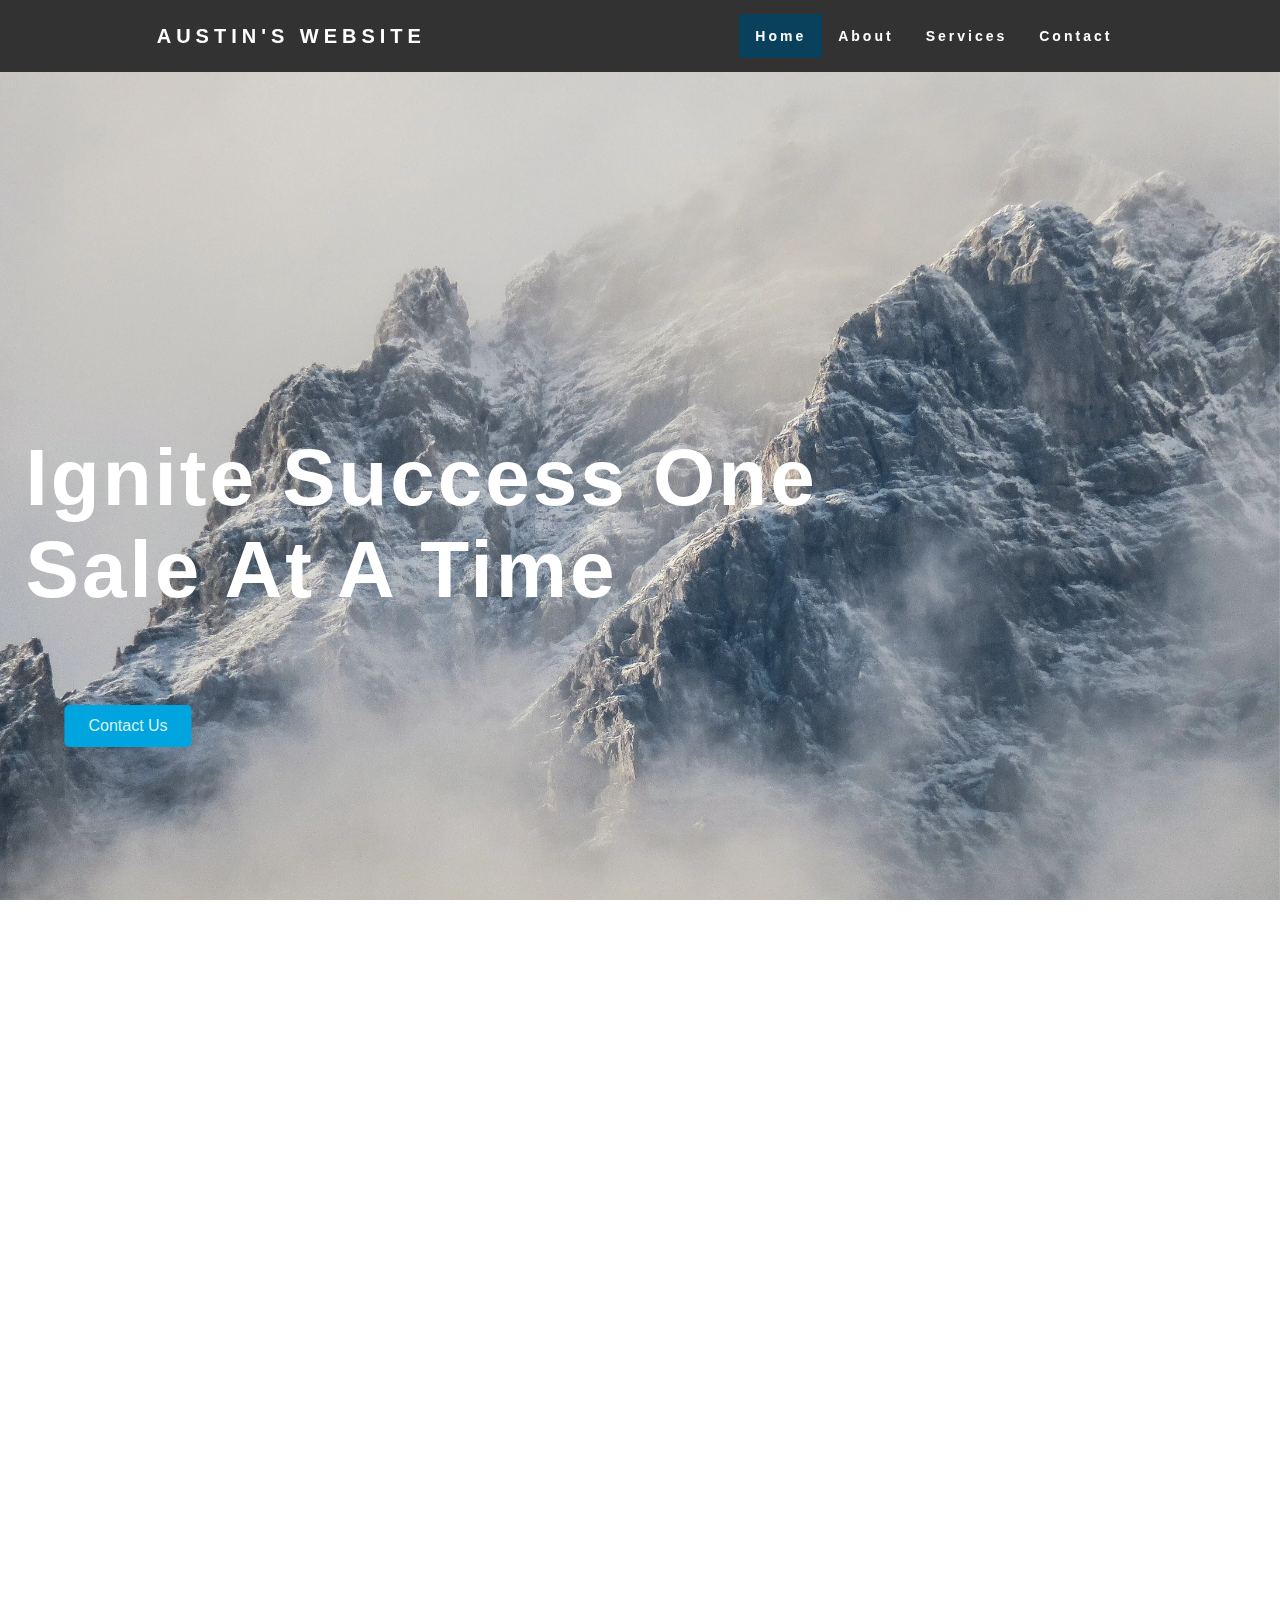
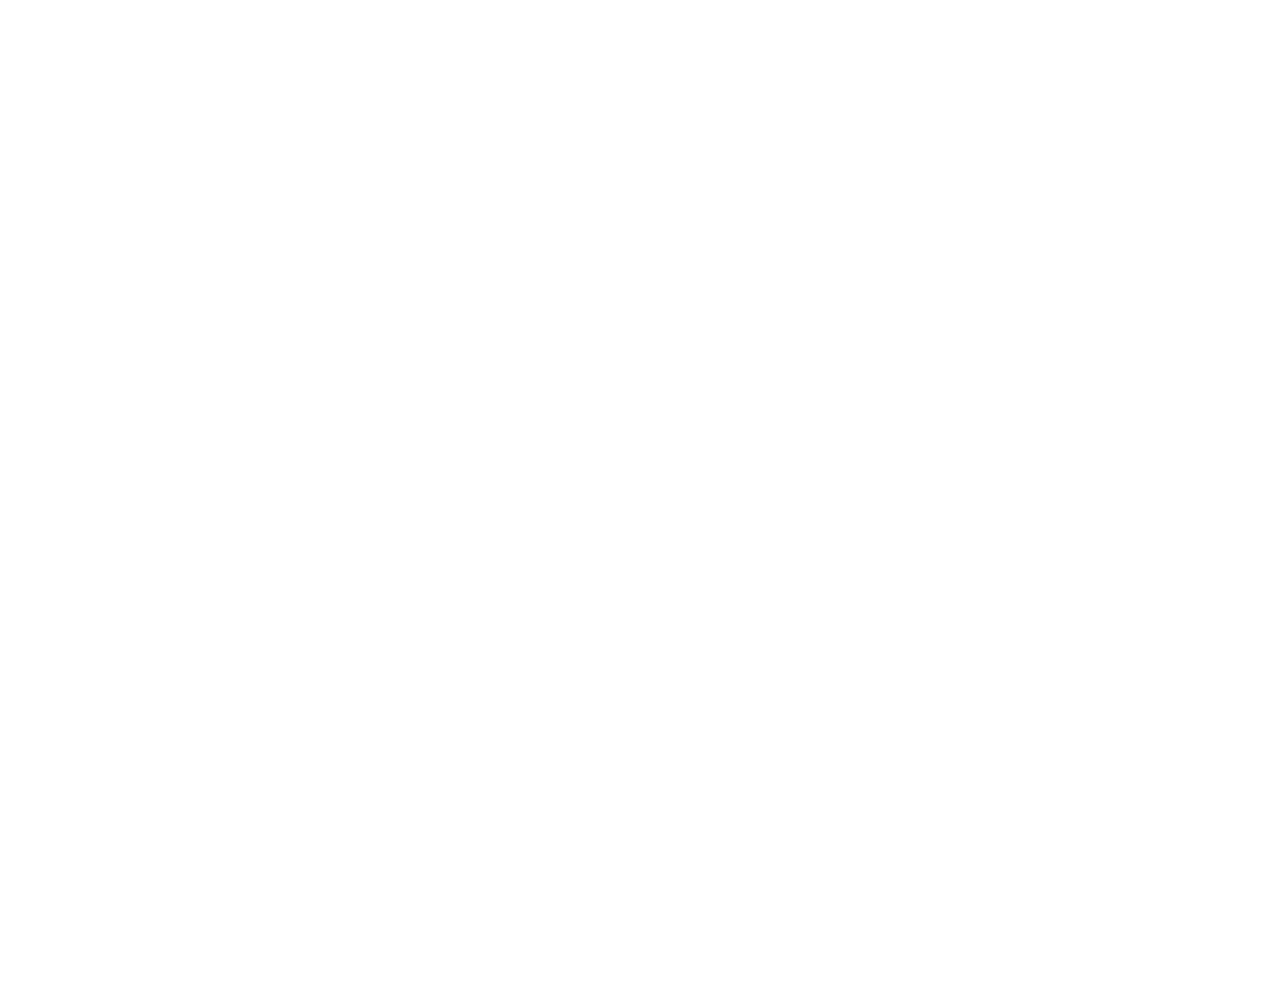
<file: index.html>
<!--
Robert Pearce
(702) 334-3410
12/20/2023
-->

<!DOCTYPE html>
<html lang="en">
<head>
    <!-- Meta tags -->
    <meta charset="UTF-8">
    <meta name="viewport" content="width=device-width, initial-scale=1.0">
    <!-- Link to CSS -->
    <link rel="stylesheet" href="style.css">
    <title>Home</title>
</head>
<body>
    <!-- Navigation Section -->
    <nav>
        <div class="heading">
            <h4>Austin's Website</h4>
        </div>
        <ul class="nav-links">
            <li><a class="active" href="index.html">Home</a></li>
            <li><a href="pages/about.html">About</a></li>
            <li><a href="pages/services.html">Services</a></li>
            <li><a href="pages/contact.html">Contact</a></li>
        </ul>
    </nav>

    <!-- Hero Section -->
    <section class="hero">
        <div class="background-image mountains-stock"></div>
        <div class="quote">Ignite Success One Sale At A Time</div>
        <button class="contact-btn">Contact Us</button>
    </section>

    <!-- Section with text beside the image -->
    <section class="section1">
        <div class="image-container">
            <img src="images/man-phone-stock.webp" alt="Man on Phone">
        </div>
        <div class="text-container">
            <h2>We're here to help HVAC businesses thrive!</h2>
            <p>We founded Flow Leads and Sales to help HVAC businesses turn growth dreams into a reality. With our marketing expertise, you'll increase your customer base like never before.</p>
        </div>
    </section>

    <!-- Section with photo and text columns -->
    <section class="section2">
        <div class="image-overlay">
            <img src="images/sand-dunes-stock.webp" alt="Sand Dunes">
            <div class="overlay-text">
                <h2>Our Success Is Contingent on Your Success</h2>
                <!-- Columns with benefits -->
                <div class="columns-container">
                    <div class="column">
                        <p>Get Highly Qualified Leads In Your Area</p>
                    </div>
                    <div class="column">
                        <p>No Contracts</p>
                    </div>
                    <div class="column">
                        <p>Trackable and Transparent Leads</p>
                    </div>
                    <div class="column">
                        <p>Leads Delivered Exclusively To You</p>
                    </div>
                </div>
            </div>
        </div>
    </section>
</body>
</html>
</file>
<file: style.css>
/*
Robert Pearce
(702) 334-3410
12/20/2023
*/

/* Colors */
:root {
  --jet: #323232;
  --indigoDye: #09405B;
  --pictonBlue: #00A5E0;
  --mintGreen: #D7F1EC;
  --White: #FFFFFF;
}

/* Reset and global styles */
body,
html {
  margin: 0;
  padding: 0;
  width: 100%;
  height: 100%;
  overflow-x: hidden;
  overflow-y: auto;
  font-family: "Montserrat", sans-serif;
}

/* Other styles for navigation, etc. */
* {
  margin: 0;
  padding: 0;
  box-sizing: border-box;
}

/* Body Text */
.body-text {
  display: flex;
  font-family: "Montserrat", sans-serif;
  align-items: center;
  justify-content: center;
  margin-top: 250px;
}

/* Navigation */
nav {
  display: flex;
  justify-content: space-around;
  align-items: center;
  min-height: 8vh;
  background-color: var(--jet);
  font-family: "Montserrat", sans-serif;
}

.heading {
  color: var(--White);
  text-transform: uppercase;
  letter-spacing: 5px;
  font-size: 20px;
}

.nav-links {
  display: flex;
  justify-content: space-around;
  width: 30%;
}

.nav-links li {
  list-style: none;
}

.nav-links a {
  color: var(--White);
  text-decoration: none;
  letter-spacing: 3px;
  font-weight: bold;
  font-size: 14px;
  padding: 14px 16px;
}

.nav-links a:hover:not(.active) {
  background-color: var(--indigoDye);
}

.nav-links li a.active {
  background-color: var(--indigoDye);
}

/* Hero and Sections */
.hero,
.section1 {
  width: 100%;
  height: 100vh;
  position: relative;
  overflow: hidden;
}

/* Background Image */
.background-image {
  width: 100%;
  height: 100%;
  background-size: cover;
  background-position: center;
  position: absolute;
  top: 0;
  left: 0;
  z-index: -1;
}

.mountains-stock {
  background-image: url('images/mountains-stock.webp');
}

.man-phone-stock {
  background-image: url('images/man-phone-stock.webp');
  background-position: center top 20%; /* Adjust position as needed */
}

/* Quote and Button */
.quote {
  position: absolute;
  top: 40%;
  left: 2%;
  color: var(--White);
  display: flex;
  font-family: "Montserrat", sans-serif;
  text-decoration: none;
  letter-spacing: 3px;
  font-weight: bold;
  font-size: 80px;
  max-width: 70%;
}

.contact-btn {
  position: absolute;
  bottom: 25%;
  left: 10%;
  transform: translateX(-50%);
  padding: 12px 24px;
  font-size: 16px;
  font-family: "Montserrat", sans-serif;
  border: none;
  border-radius: 5px;
  background-color: var(--pictonBlue);
  color: var(--mintGreen);
  cursor: pointer;
  transition: background-color 0.3s ease;
}

.contact-btn:hover {
  background-color: var(--indigoDye); /* Darker shade for hover */
}

/* Section 1 Styles */
.section1 {
  display: flex;
  align-items: center;
  justify-content: space-between;
  padding: 20px;
  background-color: var(--White);
}

.image-container img {
  max-width: 100%;
  height: auto;
  max-height: 50%; /* Adjust image height as needed */
}

.text-container {
  flex: 1;
  margin-left: 20px; /* Adjust spacing between image and text */
}

.text-container h2 {
  font-size: 50px;
  margin-bottom: 10px;
  color: var(--pictonBlue);
}

.text-container p {
  font-size: 16px;
  margin-bottom: 10px;
  color: var(--jet);
  font-weight: bold;
}

/* Section 2 Styles */
.section2 {
  width: 100%;
  height: 80vh; /* Adjust height as needed */
  display: flex;
  align-items: center;
  justify-content: center;
  background-color: var(--White);
  text-align: center;
}

.section2 .image-overlay {
  position: relative;
  max-width: 100%;
}

.section2 .image-overlay img {
  width: 100%;
  height: auto;
  display: block;
}

.section2 .overlay-text {
  position: absolute;
  top: 50%;
  left: 50%;
  transform: translate(-50%, -50%);
  color: var(--White);
  font-family: "Montserrat", sans-serif;
  font-weight: bold;
  font-size: 30px;
}

.section2 .overlay-text h2 {
  margin-bottom: 10px;
}

.section2 .columns-container {
  display: flex;
  max-width: 100%;
  margin: 0 auto;
}

.section2 .column {
  width: 10%; /* Adjust column width as needed */
  margin: 80px;
}

.section2 .column p {
  font-size: 17px;
  line-height: 1.5;
  color: var(--White);
  font-family: "Montserrat", sans-serif;
  font-weight: bold;
}

/* Your existing CSS */
/* ... (retain your existing styles) */
</file>
